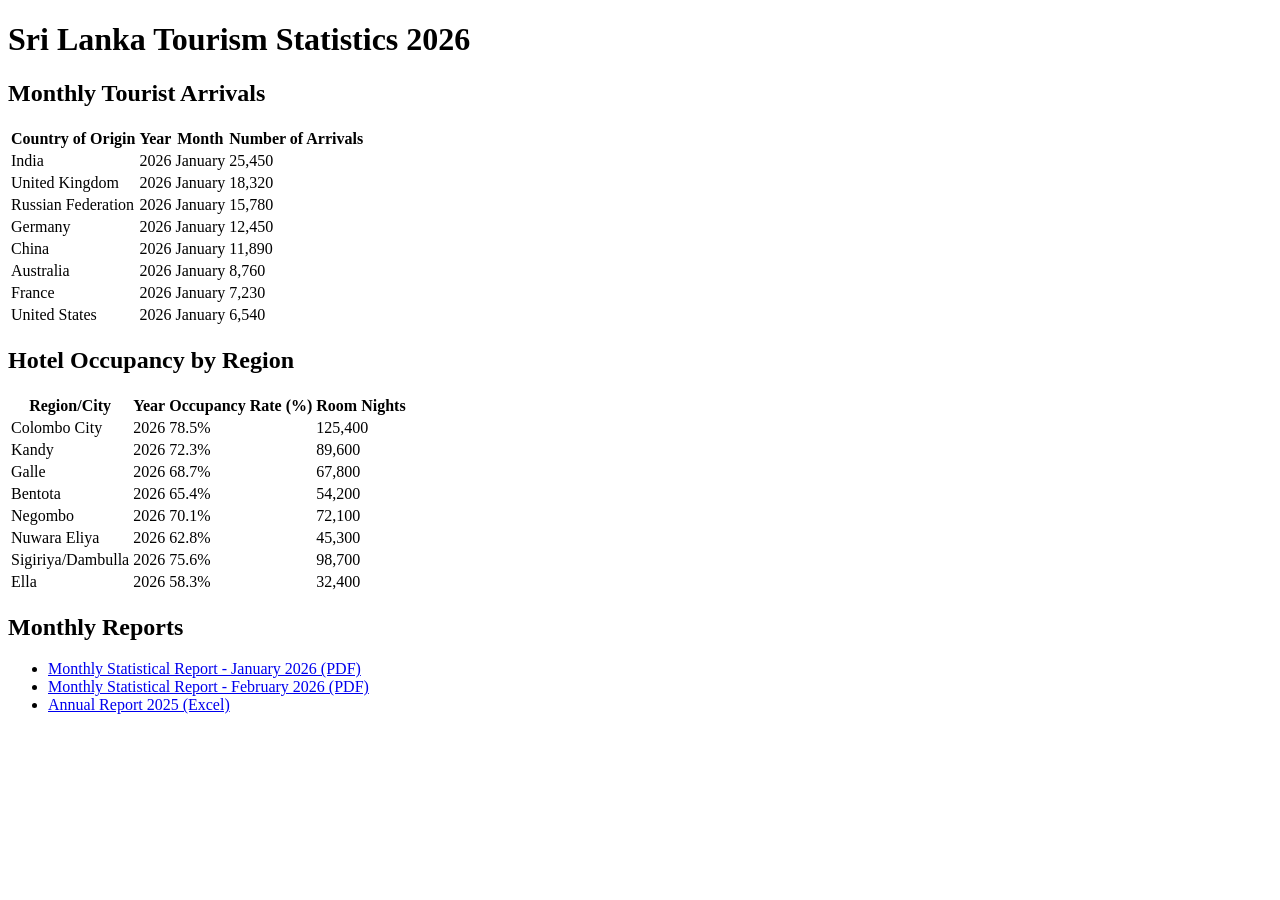
<file: tests/fixtures/sltda_report.html>
<!DOCTYPE html>
<html lang="en">
<head>
    <meta charset="UTF-8">
    <title>SLTDA - Tourism Statistics</title>
</head>
<body>
    <div class="main-content">
        <h1>Sri Lanka Tourism Statistics 2026</h1>

        <div class="statistics-section">
            <h2>Monthly Tourist Arrivals</h2>
            <table class="data-table">
                <thead>
                    <tr>
                        <th>Country of Origin</th>
                        <th>Year</th>
                        <th>Month</th>
                        <th>Number of Arrivals</th>
                    </tr>
                </thead>
                <tbody>
                    <tr>
                        <td>India</td>
                        <td>2026</td>
                        <td>January</td>
                        <td class="arrivals">25,450</td>
                    </tr>
                    <tr>
                        <td>United Kingdom</td>
                        <td>2026</td>
                        <td>January</td>
                        <td class="arrivals">18,320</td>
                    </tr>
                    <tr>
                        <td>Russian Federation</td>
                        <td>2026</td>
                        <td>January</td>
                        <td class="arrivals">15,780</td>
                    </tr>
                    <tr>
                        <td>Germany</td>
                        <td>2026</td>
                        <td>January</td>
                        <td class="arrivals">12,450</td>
                    </tr>
                    <tr>
                        <td>China</td>
                        <td>2026</td>
                        <td>January</td>
                        <td class="arrivals">11,890</td>
                    </tr>
                    <tr>
                        <td>Australia</td>
                        <td>2026</td>
                        <td>January</td>
                        <td class="arrivals">8,760</td>
                    </tr>
                    <tr>
                        <td>France</td>
                        <td>2026</td>
                        <td>January</td>
                        <td class="arrivals">7,230</td>
                    </tr>
                    <tr>
                        <td>United States</td>
                        <td>2026</td>
                        <td>January</td>
                        <td class="arrivals">6,540</td>
                    </tr>
                </tbody>
            </table>
        </div>

        <div class="statistics-section">
            <h2>Hotel Occupancy by Region</h2>
            <table class="data-table">
                <thead>
                    <tr>
                        <th>Region/City</th>
                        <th>Year</th>
                        <th>Occupancy Rate (%)</th>
                        <th>Room Nights</th>
                    </tr>
                </thead>
                <tbody>
                    <tr>
                        <td>Colombo City</td>
                        <td>2026</td>
                        <td class="occupancy">78.5%</td>
                        <td class="nights">125,400</td>
                    </tr>
                    <tr>
                        <td>Kandy</td>
                        <td>2026</td>
                        <td class="occupancy">72.3%</td>
                        <td class="nights">89,600</td>
                    </tr>
                    <tr>
                        <td>Galle</td>
                        <td>2026</td>
                        <td class="occupancy">68.7%</td>
                        <td class="nights">67,800</td>
                    </tr>
                    <tr>
                        <td>Bentota</td>
                        <td>2026</td>
                        <td class="occupancy">65.4%</td>
                        <td class="nights">54,200</td>
                    </tr>
                    <tr>
                        <td>Negombo</td>
                        <td>2026</td>
                        <td class="occupancy">70.1%</td>
                        <td class="nights">72,100</td>
                    </tr>
                    <tr>
                        <td>Nuwara Eliya</td>
                        <td>2026</td>
                        <td class="occupancy">62.8%</td>
                        <td class="nights">45,300</td>
                    </tr>
                    <tr>
                        <td>Sigiriya/Dambulla</td>
                        <td>2026</td>
                        <td class="occupancy">75.6%</td>
                        <td class="nights">98,700</td>
                    </tr>
                    <tr>
                        <td>Ella</td>
                        <td>2026</td>
                        <td class="occupancy">58.3%</td>
                        <td class="nights">32,400</td>
                    </tr>
                </tbody>
            </table>
        </div>

        <div class="statistics-section">
            <h2>Monthly Reports</h2>
            <ul class="report-list">
                <li>
                    <a href="/downloads/reports/monthly-2026-01.pdf">
                        Monthly Statistical Report - January 2026 (PDF)
                    </a>
                </li>
                <li>
                    <a href="/downloads/reports/monthly-2026-02.pdf">
                        Monthly Statistical Report - February 2026 (PDF)
                    </a>
                </li>
                <li>
                    <a href="/downloads/reports/annual-2025.xlsx">
                        Annual Report 2025 (Excel)
                    </a>
                </li>
            </ul>
        </div>
    </div>
</body>
</html>
</file>
